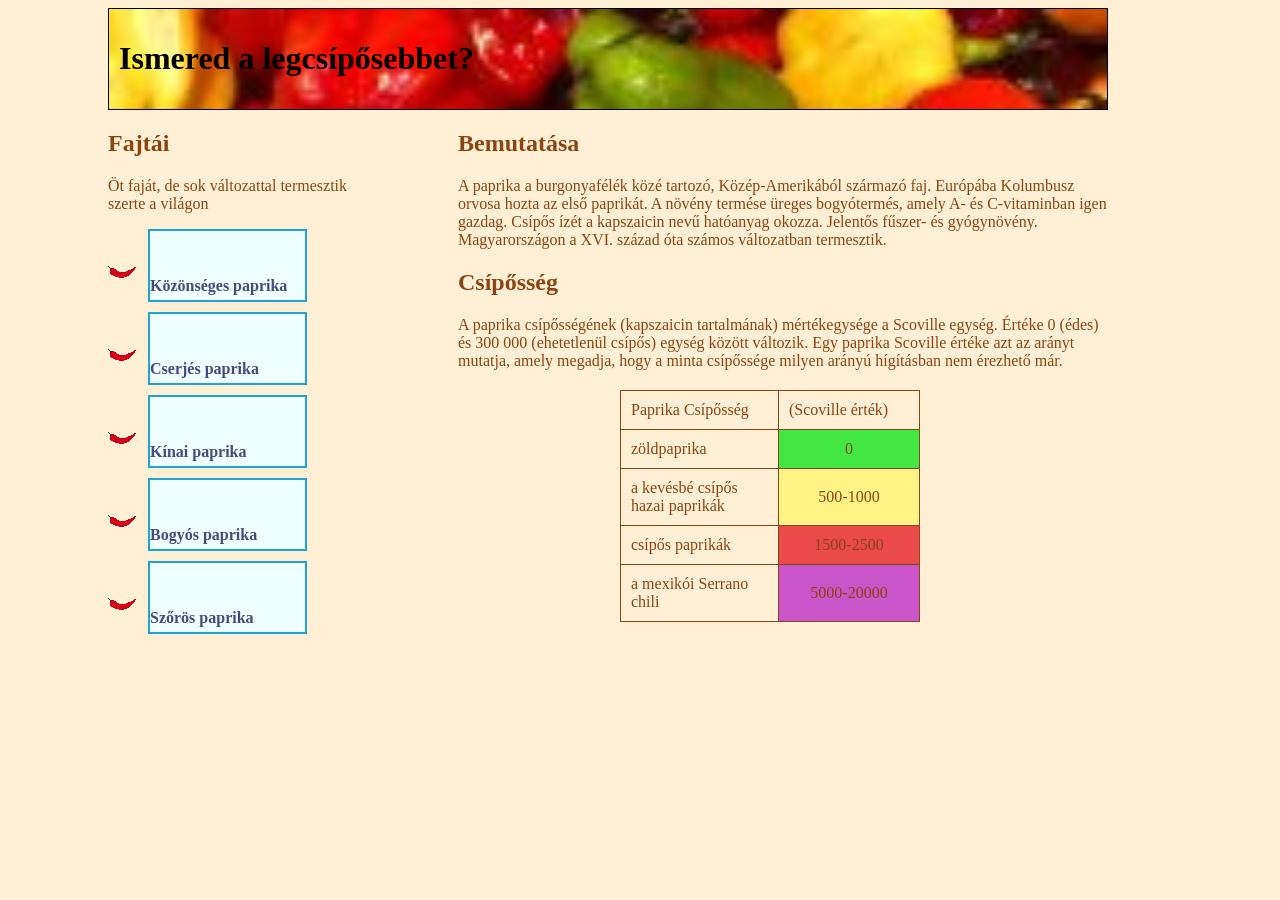
<file: index.html>
<!DOCTYPE html>
<html lang="hhu">
<head>
    <meta charset="UTF-8">
    <meta http-equiv="X-UA-Compatible" content="IE=edge">
    <meta name="viewport" content="width=device-width, initial-scale=1.0">
    <link rel="stylesheet" href="paprika.css">
    <title>Paprika</title>
</head>
<body>
    <header>
        <h1>Ismered a legcsípősebbet?</h1>
    </header>
    <section class="jobboldal">
        <h2>Bemutatása</h2>

        A paprika a burgonyafélék közé tartozó, Közép-Amerikából származó faj. Európába Kolumbusz orvosa hozta az első paprikát. A növény termése üreges bogyótermés, amely A- és C-vitaminban igen gazdag. Csípős ízét a kapszaicin nevű hatóanyag okozza. Jelentős fűszer- és gyógynövény. Magyarországon a XVI. század óta számos változatban termesztik.

        <h2>Csípősség</h2>
            A paprika csípősségének (kapszaicin tartalmának) mértékegysége a Scoville egység. Értéke 0 (édes) és 300 000 (ehetetlenül csípős) egység között változik. Egy paprika Scoville értéke azt az arányt mutatja, amely megadja, hogy a minta csípőssége milyen arányú hígításban nem érezhető már.
            <table>
                <tr>
                    <td>Paprika Csípősség</td>
                    <td >(Scoville érték)</td>
                </tr>
                <tr>
                    <td>zöldpaprika</td>
                    <td id="zold">0</td>
                </tr>
                <tr>
                    <td>a kevésbé csípős hazai paprikák</td>
                    <td id="hsarga">500-1000</td>
                </tr>
                <tr>
                    <td>csípős paprikák</td>
                    <td id="piros">1500-2500</td>
                </tr>
                <tr>
                    <td>a mexikói Serrano chili</td>
                    <td id="lila">5000-20000</td>
                </tr>
            </table>
             
            
             
            
             
</section>
<section class="baloldal">
    <h2>Fajtái</h2>
            Öt faját, de sok változattal termesztik <br> szerte a világon
        <ul>
        <li><a href="./képek/sok.jpg">Közönséges paprika</a></li>
        <li><a href="https://hu.wikipedia.org/wiki/Kezdőlap" target="blank">Cserjés paprika</a>
        </li>
        <li><a href="https://hu.wikipedia.org/wiki/Kezdőlap" target="blank">Kínai paprika</a>
        </li>
        <li><a href="https://hu.wikipedia.org/wiki/Kezdőlap" target="blank">Bogyós paprika</a>
        </li>
        <li><a href="https://hu.wikipedia.org/wiki/Kezdőlap" target="blank">Szőrös paprika</a>
        </li>
    </ul>
</section>
</body>
</html>
</file>
<file: paprika.css>
body{
    padding-left:100px;
    padding-right: 100px;
    background-color:#FFEFD5 ;
    color: #8B4513 ;
    width: 1000px;
    
}

header{
    background-image: url(./képek/szines.jpg);
    background-repeat: no-repeat;
    background-size: cover;
    color: black;
    border: 1px solid;
    padding: 10px;
}

a{
    text-decoration: none;
    color: #464a7c;
}

li{
    font-weight:bold ;
    text-decoration: none;
    color: #8B4513;
    background-color: rgb(239, 255, 255);
    border-color: rgb(31, 162, 214);
    border-width: 2px;
    border-style: solid;
    padding-top: 20px;
    padding-bottom: 5px;
    margin-top: 10px;
    margin-right: 40px;

    list-style-image: url(./képek/list_icon.png);
}


.baloldal{
    width: 150 ;
    float: left;
}

.jobboldal{
    width: 650px;
    float: right;
}

table{
    width: 300px;
    border-style:solid ;
    border-width: 1px;
    border-collapse: collapse;
    text-align: left;
    margin-top: 20px;
    margin-left: 162px ;
    
    
    
}
td{
    padding: 10px;
    border-style:solid ;
    border-width: 1px;   
}

#zold{
    width: 120px;
    background-color: rgb(67, 231, 67);
    text-align: center;
}

#hsarga{
    width: 120px;
    background-color: #fff386;
    text-align: center;
}

#piros{
    width: 120px;
    background-color: rgb(235, 74, 74);
    text-align: center;
}

#lila{
    width: 120px;
    background-color:rgb(202, 84, 202);
    text-align: center;
}
</file>
<file: html&css/paprika.css>
body{
    padding-left:100px;
    padding-right: 100px;
    background-color:#FFEFD5 ;
    color: #8B4513 ;
    width: 1000px;
    
}

header{
    background-image: url(/képek/szines.jpg);
    background-repeat: no-repeat;
    background-size: cover;
    color: black;
    border: 1px solid;
    padding: 10px;
}

a{
    text-decoration: none;
    color: #464a7c;
}

li{
    font-weight:bold ;
    text-decoration: none;
    color: #8B4513;
    background-color: rgb(239, 255, 255);
    border-color: rgb(31, 162, 214);
    border-width: 2px;
    border-style: solid;
    padding-top: 20px;
    padding-bottom: 5px;
    margin-top: 10px;
    margin-right: 40px;

    list-style-image: url(/képek/list_icon.png);
}


.baloldal{
    width: 150 ;
    float: left;
}

.jobboldal{
    width: 650px;
    float: right;
}

table{
    width: 300px;
    border-style:solid ;
    border-width: 1px;
    border-collapse: collapse;
    text-align: left;
    margin-top: 20px;
    margin-left: 162px ;
    
    
    
}
td{
    padding: 10px;
    border-style:solid ;
    border-width: 1px;   
}

#zold{
    width: 120px;
    background-color: rgb(67, 231, 67);
    text-align: center;
}

#hsarga{
    width: 120px;
    background-color: #fff386;
    text-align: center;
}

#piros{
    width: 120px;
    background-color: rgb(235, 74, 74);
    text-align: center;
}

#lila{
    width: 120px;
    background-color:rgb(202, 84, 202);
    text-align: center;
}
</file>
